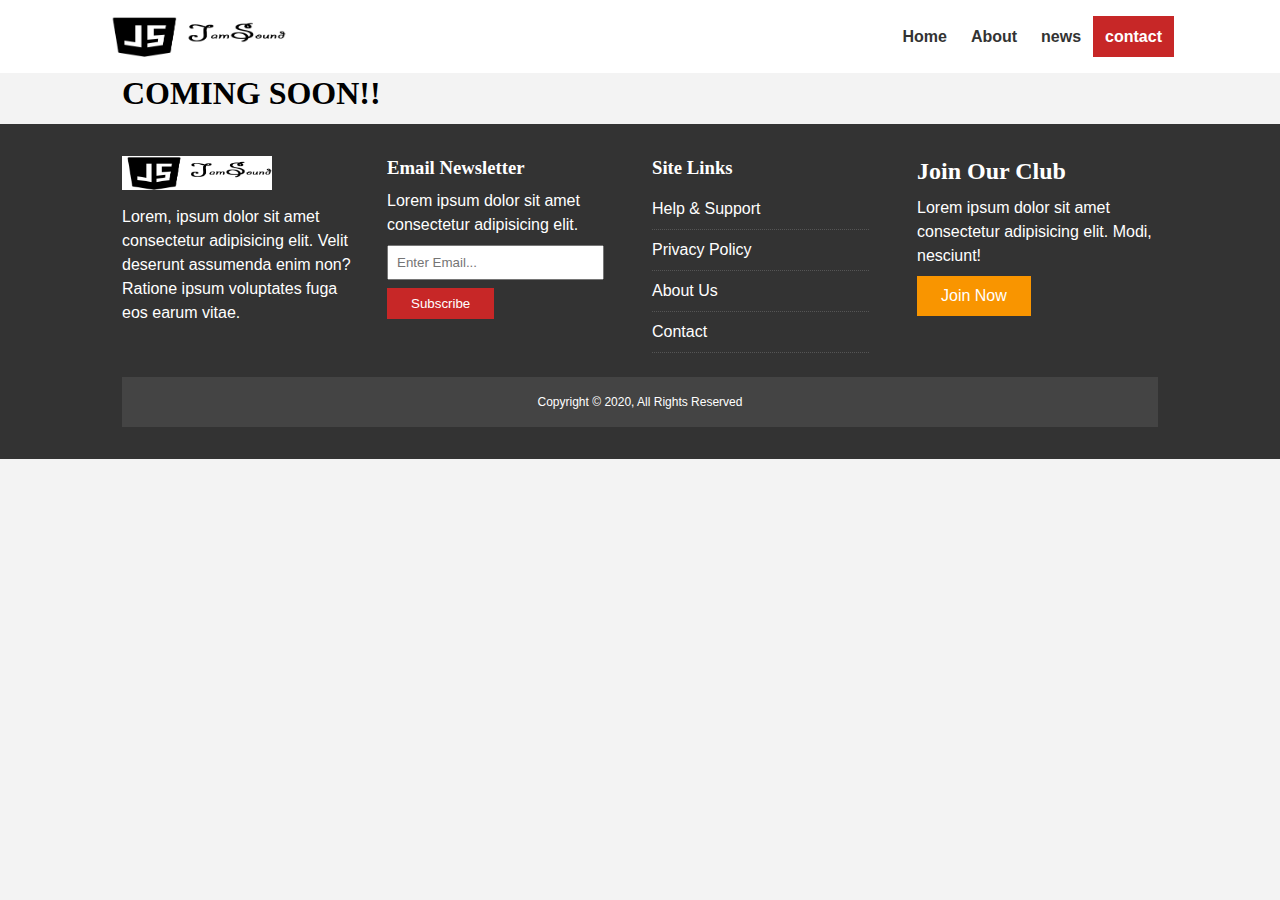
<file: contact.html>
<!DOCTYPE html>
<html lang="en">
  <head>
    <meta charset="UTF-8" />
    <meta name="viewport" content="width=device-width, initial-scale=1.0" />
    <link
      rel="stylesheet"
      href="https://cdnjs.cloudflare.com/ajax/libs/font-awesome/5.13.0/css/all.min.css"
      integrity="sha256-h20CPZ0QyXlBuAw7A+KluUYx/3pK+c7lYEpqLTlxjYQ="
      crossorigin="anonymous"
    />
    <link rel="stylesheet" href="css/style.css" />
    <link
      rel="stylesheet"
      media="screen and (max-width: 768px)"
      href="css/mobile.css"
    />
    <link rel="shortcut icon" type="image/x-icon" href="favicon.ico" />
    <title>About | Music School</title>
  </head>
  <body>
    <nav id="main-nav">
      <div class="container">
        <img src="logos/logo00.png" alt="logo00" class="logo" />
        <div class="social">
          <a href="http://facebook.com" target="_blank"
            ><i class="fab fa-facebook fa-2x"></i
          ></a>
          <a href="http://twitter.com" target="_blank"
            ><i class="fab fa-twitter fa-2x"></i
          ></a>
          <a href="http://instagram.com" target="_blank"
            ><i class="fab fa-instagram fa-2x"></i
          ></a>
          <a href="http://youtube.com" target="_blank"
            ><i class="fab fa-youtube fa-2x"></i
          ></a>
        </div>
        <ul>
          <li><a href="index.html">Home</a></li>
          <li><a href="about.html">About</a></li>
          <li><a href="news.html">news</a></li>
          <li><a class="current" href="contact.html">contact</a></li>
        </ul>
      </div>
    </nav>
        <div class="container">
            <h1>COMING SOON!!</h1>
        </div>
    <!-- Footer -->
    <footer id="main-footer" class="py-2">
      <div class="container footer-container">
        <div>
          <img src="logos/logo00.png" alt="NewsGrid" />
          <p>
            Lorem, ipsum dolor sit amet consectetur adipisicing elit. Velit
            deserunt assumenda enim non? Ratione ipsum voluptates fuga eos earum
            vitae.
          </p>
        </div>
        <div>
          <h3>Email Newsletter</h3>
          <p>Lorem ipsum dolor sit amet consectetur adipisicing elit.</p>
          <form>
            <input type="email" placeholder="Enter Email..." />
            <input type="submit" value="Subscribe" class="btn btn-primary" />
          </form>
        </div>
        <div>
          <h3>Site Links</h3>
          <ul class="list">
            <li><a href="#">Help & Support</a></li>
            <li><a href="#">Privacy Policy</a></li>
            <li><a href="#">About Us</a></li>
            <li><a href="#">Contact</a></li>
          </ul>
        </div>
        <div>
          <h2>Join Our Club</h2>
          <p>
            Lorem ipsum dolor sit amet consectetur adipisicing elit. Modi,
            nesciunt!
          </p>
          <a href="#" class="btn btn-secondary">Join Now</a>
        </div>
        <div>
          <p>
            Copyright &copy; 2020, All Rights Reserved
          </p>
        </div>
      </div>
    </footer>
  </body>
</html>
</file>
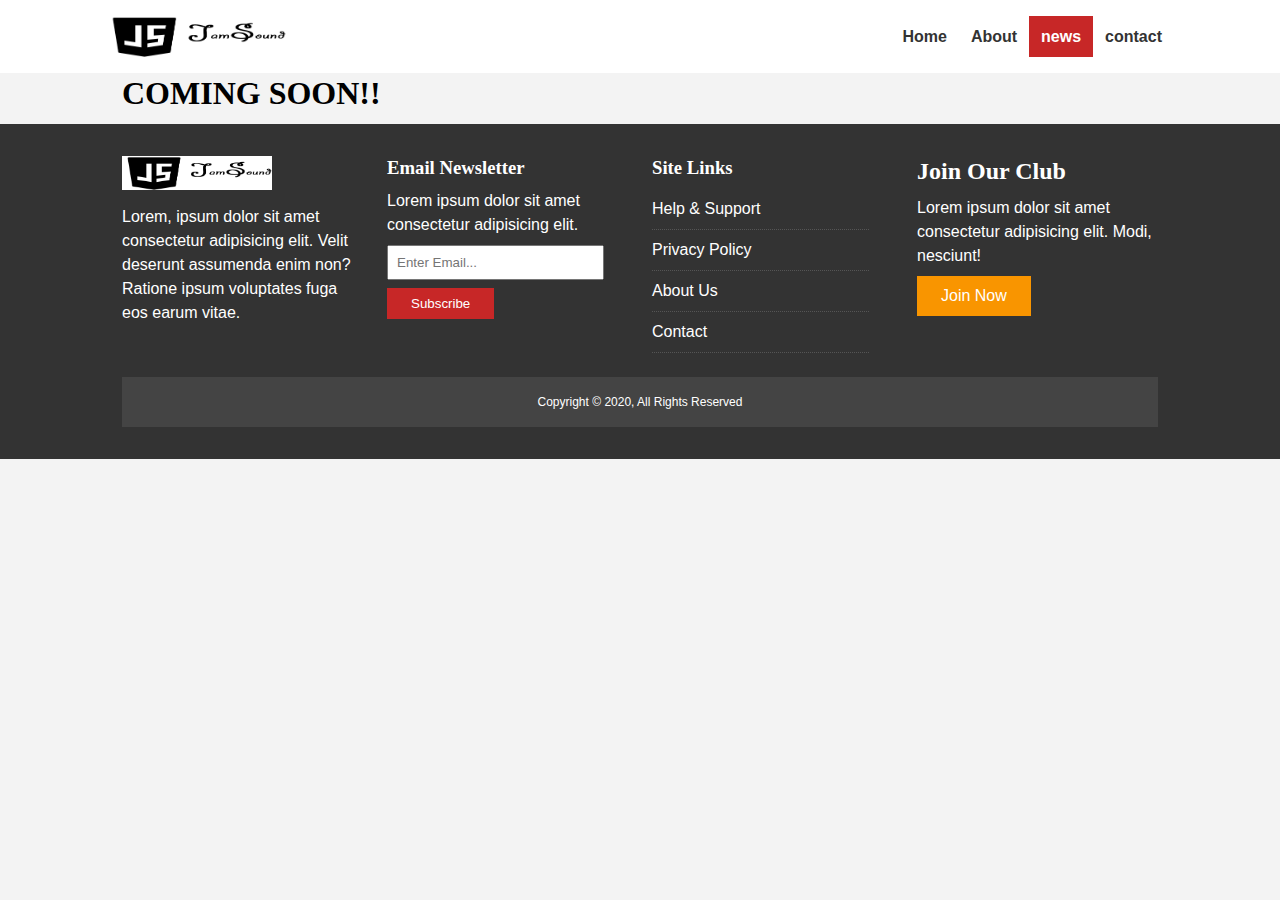
<file: news.html>
<!DOCTYPE html>
<html lang="en">
  <head>
    <meta charset="UTF-8" />
    <meta name="viewport" content="width=device-width, initial-scale=1.0" />
    <link
      rel="stylesheet"
      href="https://cdnjs.cloudflare.com/ajax/libs/font-awesome/5.13.0/css/all.min.css"
      integrity="sha256-h20CPZ0QyXlBuAw7A+KluUYx/3pK+c7lYEpqLTlxjYQ="
      crossorigin="anonymous"
    />
    <link rel="stylesheet" href="css/style.css" />
    <link
      rel="stylesheet"
      media="screen and (max-width: 768px)"
      href="css/mobile.css"
    />
    <link rel="shortcut icon" type="image/x-icon" href="favicon.ico" />
    <title>About | Music School</title>
  </head>
  <body>
    <nav id="main-nav">
      <div class="container">
        <img src="logos/logo00.png" alt="logo00" class="logo" />
        <div class="social">
          <a href="http://facebook.com" target="_blank"
            ><i class="fab fa-facebook fa-2x"></i
          ></a>
          <a href="http://twitter.com" target="_blank"
            ><i class="fab fa-twitter fa-2x"></i
          ></a>
          <a href="http://instagram.com" target="_blank"
            ><i class="fab fa-instagram fa-2x"></i
          ></a>
          <a href="http://youtube.com" target="_blank"
            ><i class="fab fa-youtube fa-2x"></i
          ></a>
        </div>
        <ul>
          <li><a href="index.html">Home</a></li>
          <li><a href="about.html">About</a></li>
          <li><a class="current" href="news.html">news</a></li>
          <li><a href="contact.html">contact</a></li>
        </ul>
      </div>
    </nav>
        <div class="container">
            <h1>COMING SOON!!</h1>
        </div>
    <!-- Footer -->
    <footer id="main-footer" class="py-2">
      <div class="container footer-container">
        <div>
          <img src="logos/logo00.png" alt="NewsGrid" />
          <p>
            Lorem, ipsum dolor sit amet consectetur adipisicing elit. Velit
            deserunt assumenda enim non? Ratione ipsum voluptates fuga eos earum
            vitae.
          </p>
        </div>
        <div>
          <h3>Email Newsletter</h3>
          <p>Lorem ipsum dolor sit amet consectetur adipisicing elit.</p>
          <form>
            <input type="email" placeholder="Enter Email..." />
            <input type="submit" value="Subscribe" class="btn btn-primary" />
          </form>
        </div>
        <div>
          <h3>Site Links</h3>
          <ul class="list">
            <li><a href="#">Help & Support</a></li>
            <li><a href="#">Privacy Policy</a></li>
            <li><a href="#">About Us</a></li>
            <li><a href="#">Contact</a></li>
          </ul>
        </div>
        <div>
          <h2>Join Our Club</h2>
          <p>
            Lorem ipsum dolor sit amet consectetur adipisicing elit. Modi,
            nesciunt!
          </p>
          <a href="#" class="btn btn-secondary">Join Now</a>
        </div>
        <div>
          <p>
            Copyright &copy; 2020, All Rights Reserved
          </p>
        </div>
      </div>
    </footer>
  </body>
</html>
</file>
<file: css/style.css>
:root {
  --primary-color: #c72727;
  --secondary-color: #f99500;
  --light-color: #f3f3f3;
  --dark-color: #333;
  --max-width: 1100px;
}

.category {
  --sports-color: #f99500;
  --ent-color: #a66bbe;
  --tech-color: #009cff;
}
* {
  margin: 0;
  padding: 0;
  box-sizing: border-box;
}

body {
  font-family: "Lato", sans-serif;
  line-height: 1.5;
  background: var(--light-color);
}

a {
  color: #333;
  text-decoration: none;
}

ul {
  list-style: none;
}

p {
  margin: 0.5rem 0;
}

img {
  width: 100%;
}
h1,
h2,
h3,
h4,
h5,
h6 {
  font-family: "Staatliches", cursive;
  margin-bottom: 0.55rem;
  line-height: 1.3;
}

/* Utility */
.container {
  max-width: var(--max-width);
  margin: auto;
  padding: 0 2rem;
  overflow: hidden;
}
.category {
  display: inline-block;
  color: #fff;
  font-size: 0.55rem;
  text-transform: uppercase;
  padding: 0.4rem 0.6rem;
  border-radius: 15px;
  margin-bottom: 0.5rem;
}
.category-sports {
  background: var(--sports-color);
}
.category-ent {
  background: var(--ent-color);
}
.category-tech {
  background: var(--tech-color);
}

.btn {
  display: inline-block;
  border: none;
  background: var(--dark-color);
  color: #fff;
  padding: 0.5rem 1.5rem;
}
.btn-light {
  background: var(--light-color);
}
.btn-primary {
  background: var(--primary-color);
}
.btn-secondary {
  background: var(--secondary-color);
}

.btn-block {
  display: block;
  width: 100%;
  text-align: center;
}
.btn:hover {
  opacity: 0.9;
}

.card {
  background: #fff;
  padding: 1rem;
}
.bg-dark {
    background: var(--dark-color);
    color: #fff;
  }
  
  .bg-primary {
    background: var(--primary-color);
    color: #fff;
  }
  
  .bg-secondary {
    background: var(--secondary-color);
    color: #fff;
  }
.bg-dark h1,
.bg-dark h2,
.bg-dark h3,
.bg-dark a,
.bg-primary h1,
.bg-primary h2,
.bg-primary h3,
.bg-primary a,
.bg-secondary h1,
.bg-secondary h2,
.bg-secondary h3,
.bg-secondary a {
  color: #fff;
}

.py-1 {
  padding: 1.5rem 0;
}
.py-2 {
  padding: 2rem 0;
}
.py-3 {
  padding: 3rem 0;
}
.p-1 {
  padding: 1.5rem;
}
.p-2 {
  padding: 2rem;
}
.p-3 {
  padding: 3rem;
}
.l-heading {
    font-size: 3rem;
  }

.list li {
    padding: .5rem 0;
    border-bottom: #555 dotted 1px;
    width: 90%;
  }
  .list li a:hover {
    color: var(--primary-color) !important;
  }
  /* Inner page grid container */
.page-container {
    display: grid;
    grid-template-columns: 5fr 2fr;
    margin: 2rem 0;
    grid-gap: 1.5rem;
  }
  
  .page-container > *:first-child {
    grid-row: 1 / span 3;
  }
  
/* Navigation */
#main-nav {
  background: #fff;
  position: sticky;
  top: 0;
  z-index: 2;
}

#main-nav .container {
  display: grid;
  grid-template-columns: 6fr 3fr 2fr;
  padding: 1rem;
  align-items: center;
}

#main-nav .logo {
  width: 180px;
}

#main-nav ul {
  justify-self: end;
  display: flex;
}

#main-nav ul li a {
  padding: 0.75rem;
  font-weight: bold;
}

#main-nav ul li a.current {
  background: var(--primary-color);
  color: #fff;
}

#main-nav ul li a:hover {
  background: var(--light-color);
  color: var(--dark-color);
}
#main-nav .social {
  justify-self: center;
}

#main-nav .social i {
  color: #777;
  margin-right: 0.5rem;
}
#main-nav .social i:hover {
  /* search for social media colors */
}

/* Showcase */
#showcase {
  color: #fff;
  background: #333;
  padding: 2rem;
  position: relative;
}
#showcase:before {
  content: "";
  /* background: url("../images/main.jpg") no-repeat center center/cover; */
  background: #333333 url('../images/main.jpg') no-repeat center center/cover;
  position: absolute;
  top: 0;
  left: 0;
  width: 100%;
  height: 100%;
  opacity: 0.4;
}
#showcase .showcase-container {
  display: grid;
  grid-template-columns: repeat(2, 1fr);
  justify-content: center;
  align-items: center;
  height: 50vh;
}
#showcase .showcase-content {
  z-index: 1;
}

#showcase .showcase-content p {
  margin-bottom: 1rem;
}
#showcase .showcase-content p {
  margin-bottom: 1rem;
}

/* Home Articles */
#home-articles .articles-container {
  display: grid;
  grid-template-columns: repeat(3, 1fr);
  grid-gap: 1rem;
}

#home-articles .articles-container > *:first-child,
#home-articles .articles-container > *:last-child {
  display: grid;
  grid-template-columns: repeat(2, 1fr);
  grid-gap: 1rem;
  align-items: center;
  grid-column: 1 / span 2;
}

#home-articles .articles-container > *:last-child {
  grid-column: 2 / span 2;
}

#article .meta {
    display: flex;
    justify-content: space-between;
    align-items: center;
    background: #eee;
    padding: 0.5rem;
  }

#article .meta .category {
    margin-top: 0.4rem;
  }
/* Footer */
#main-footer {
    background: var(--dark-color);
    color: #fff;
  }
  
  #main-footer img {
    width: 150px;
  }
  
  #main-footer a {
    color: #fff;
  }
  
  #main-footer .footer-container {
    display: grid;
    grid-template-columns: repeat(4, 1fr);
    grid-gap: 1.5rem;
  }
  
  #main-footer .footer-container > *:last-child {
    background: #444;
    grid-column: 1 / span 4;
    padding: .5rem;
    text-align: center;
    font-size: 0.75rem;
  }
  
  #main-footer .footer-container input[type='email'] {
    width: 90%;
    padding: 0.5rem;
    margin-bottom: 0.5rem;
  }
  
  /* #main-footer .footer-container input[type='submit'] {
    width: 90%;
  } */
</file>
<file: css/mobile.css>
/* Navigation */
#main-nav .social {
  display: none;
}
#main-nav .container {
  grid-template-columns: 1fr;
  grid-gap: 1.2rem;
}
#main-nav ul,
#main-nav .logo {
  justify-self: center;
}
#main-nav ul li a {
  padding: 0.5rem;
}
#home-articles .articles-container {
  grid-template-columns: repeat(2, 1fr);
}

#home-articles .articles-container > *:first-child,
#home-articles .articles-container > *:last-child {
  grid-template-columns: 1fr;
  grid-column: 1;
}
@media (max-width: 600px) {
  /* Stack Grid Items */
  #showcase .showcase-container,
  #home-articles .articles-container,
  #main-footer .footer-container {
    grid-template-columns: 1fr;
  }

  #main-footer .footer-container > *:last-child {
    grid-column: 1;
  }

  #main-footer .footer-container > *:first-child,
  #main-footer .footer-container > *:nth-child(2) {
    border-bottom: #444 dotted 1px;
    padding-bottom: 1rem;
  }

  .page-container {
    grid-template-columns: 1fr;
    text-align: center;
  }

  .page-container > *:first-child {
    grid-row: 1;
  }

  .l-heading {
    font-size: 2rem;
  }
}
</file>
